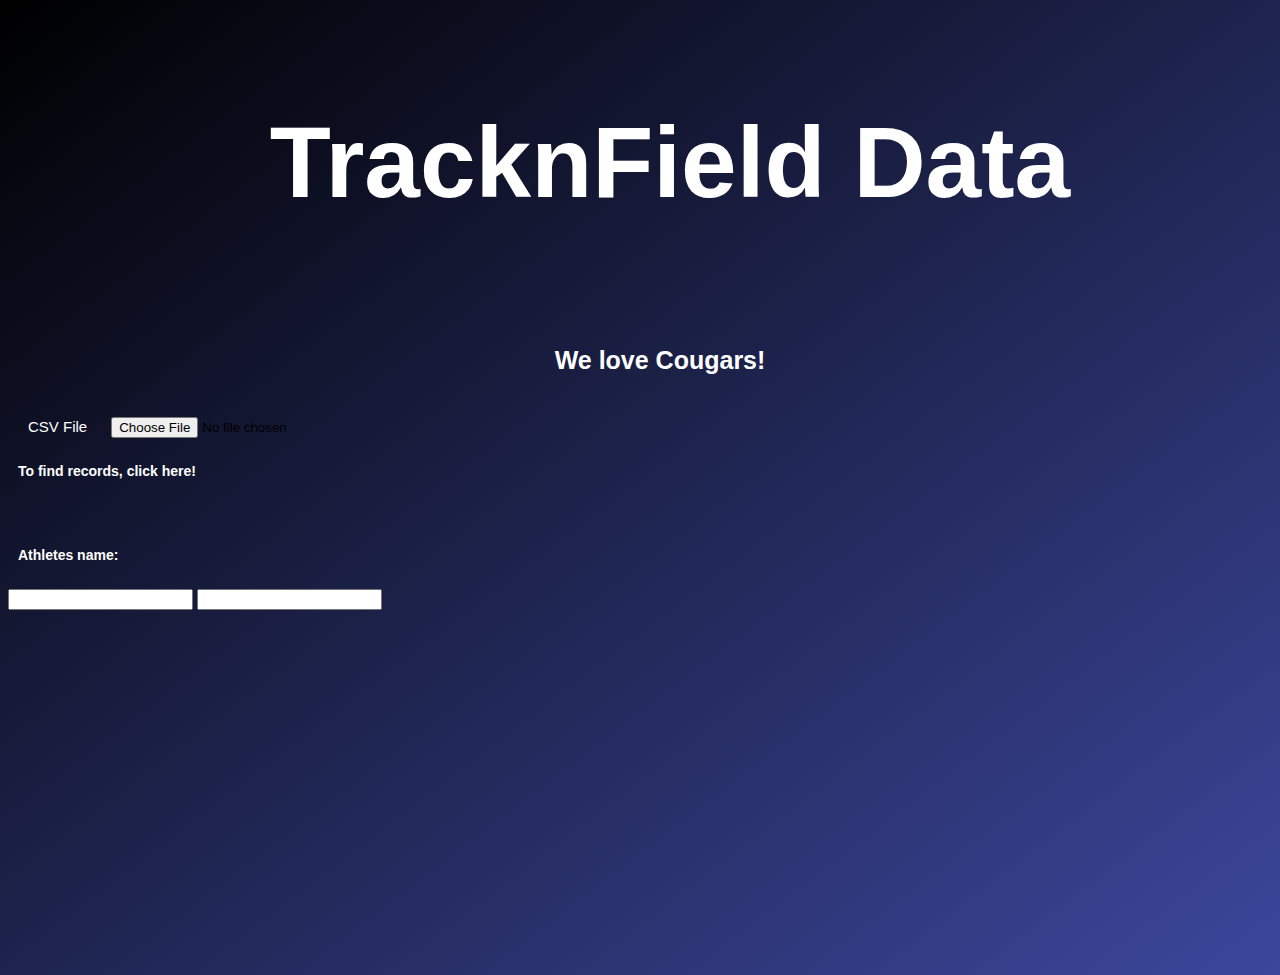
<file: Index.html>
<!DOCTYPE html>
<html lang="en">

<head>
    <meta charset="UTF-8" />
    <meta name="viewport" content="width=device-width, initial-scale=1" />
    <meta http-equiv="X-UA-Compatible" content="ie=edge" />
    <title>TracknField Data</title>
    <style>
        body {
            height: 100vh;
            display: box;
            align-items: Top;
            background: linear-gradient(to top left, #3c479c, #000000);
        }

        label {
            font-family: sans-serif;
            font-size: 15px;
            line-height: 1.3;
            width: 100%;
            padding: 20px;
            text-align: center;
            color: white;

        }

        p {
            text-align: center;
            color: white;
        }

        div {
            text-align: center;
        }

        br {
            text-align: center;
        }

        h1 {
            font-family: sans-serif;
            font-size: 100px;
            line-height: 1.3;
            width: 100%;
            padding: 30px;
            text-align: center;
            color: white;
        }

        h2 {
            font-family: sans-serif;
            font-size: 25px;
            line-height: 1.3;
            width: 100%;
            padding: 20px;
            text-align: center;
            color: white;
        }

        h3 {
            font-family: sans-serif;
            font-size: 14px;
            line-height: 1.3;
            width: 100%;
            padding: 10px;
            text-align: match-parent;
            color: white;
        }

        .button {
            display: block;
            width: 10%;
            border: none;
            background-color: #ffffff;
            padding: 14px 14px;
            font-size: 12px;
            cursor: pointer;
            text-align: match-parent;
        }

        .block {
            display: block;
            width: 10%;
            border: none;
            background-color: #ffffff;
            padding: 14px 14px;
            font-size: 12px;
            cursor: pointer;
            text-align: match-parent;
        }

        .block:hover {
            background-color: #ddd;
            color: black;
        }
    </style>

    <script>

    </script>
</head>

<body>
    <h1>TracknField Data</h1>

    <h2> We love Cougars!</h2>
    <script src="importscript.js"> importscript.js </script>

    <label for="fileSelect">CSV File</label>
    <input id="fileSelect" type="file"
        accept=".csv, application/vnd.openxmlformats-officedocument.spreadsheetml.sheet, application/vnd.ms-excel, application/JSON" />

    <h3> To find records, click here!</h3>

    <!-- <br><button type="button" class="block" onclick="alert('Import new csv file!')">Import Me!</button><br> -->
    <br>
    <h3>Athletes name: </h3>
    <input type="text" name="First name" size=“50” maxlength=“75”>
    <input type="text" name="Last name" size=“50” maxlength=“75”>

</body>


</body>

</html>
</file>
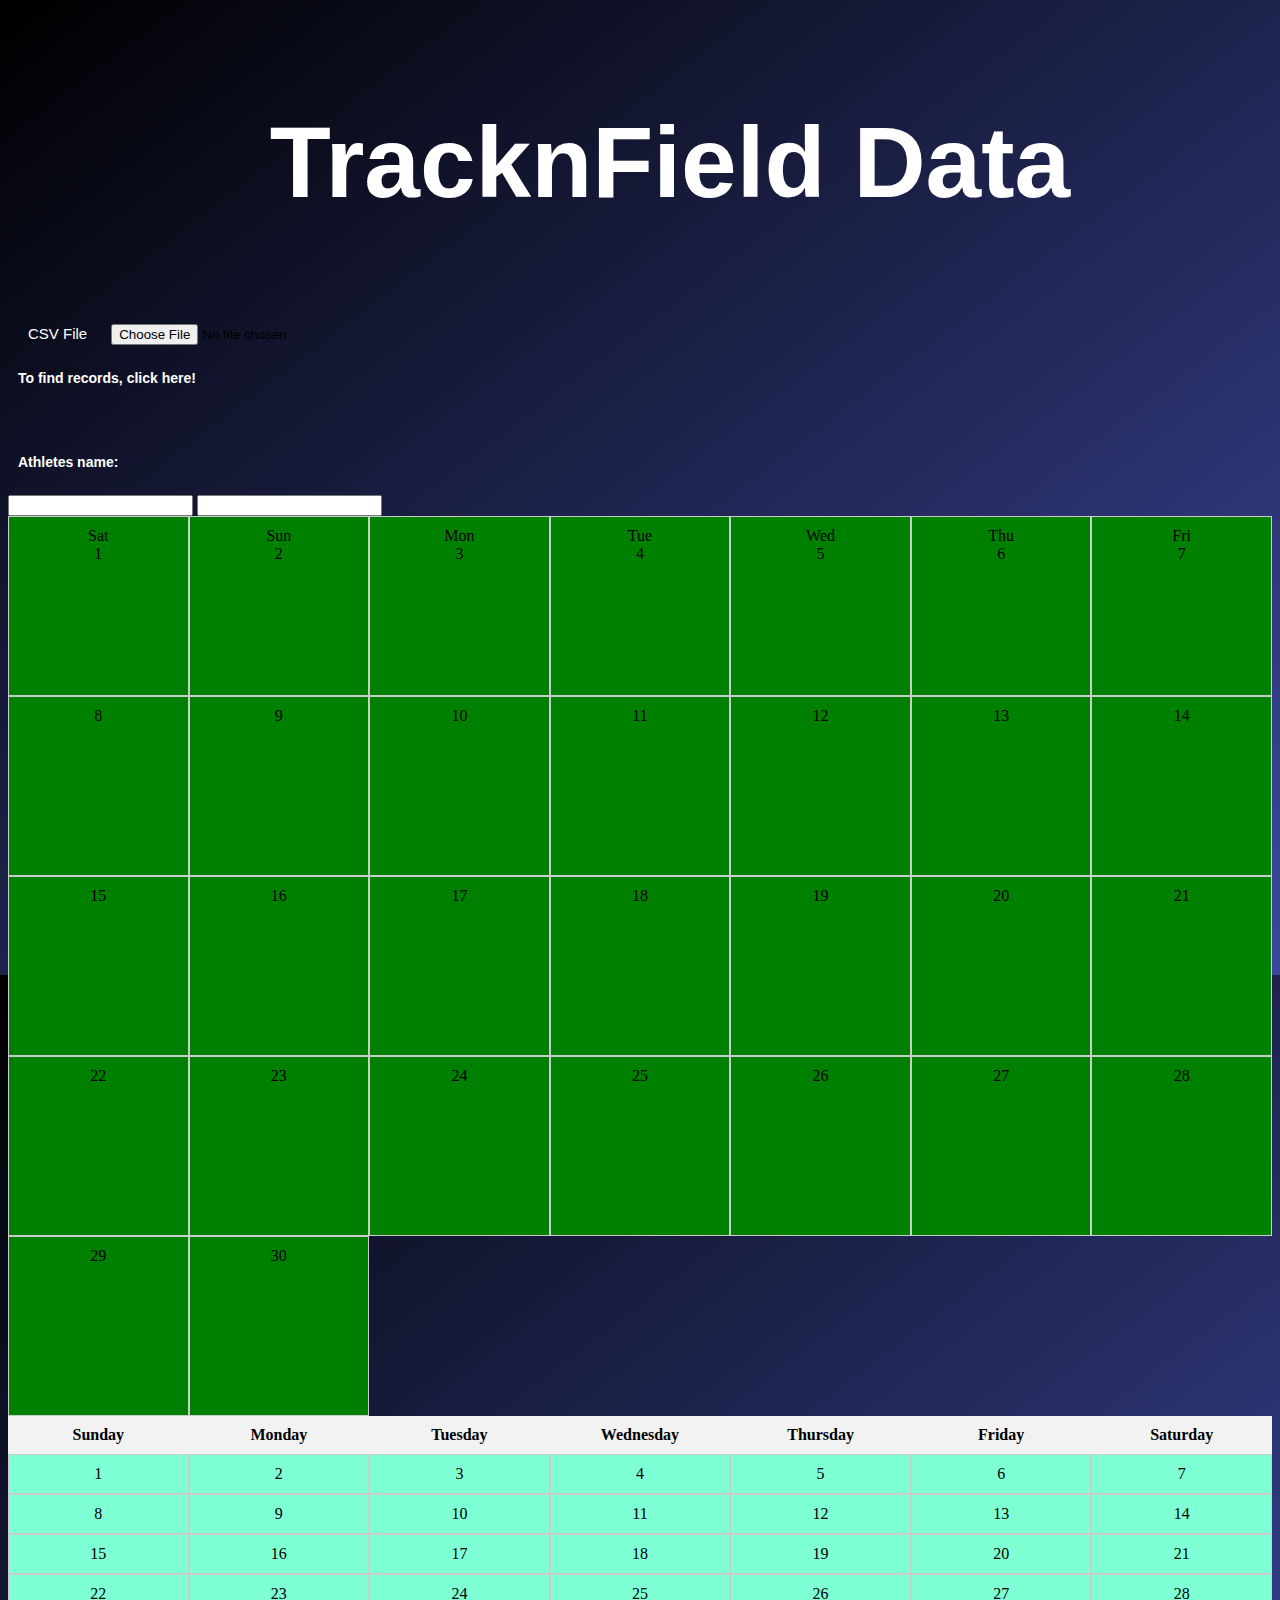
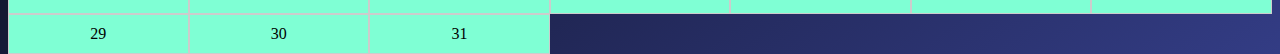
<file: TracknFieldApp/Index.html>
<!DOCTYPE html>
<html lang="en">

<head>
    <meta charset="UTF-8" />
    <meta name="viewport" content="width=device-width, initial-scale=1" />
    <meta http-equiv="X-UA-Compatible" content="ie=edge" />
    <title>TracknField Data</title>
    <style>
        .calendar {
            display: grid;
            grid-template-columns: repeat(7, 1fr);
        }

        .selected {
            background-color: white;
            color: orange;
        }

        .day {
            text-align: center;
            padding: 10px;
            border: 1px solid #ccc;
            background-color: green !important;
        }

        .calendar-header {
            text-align: center;
            padding: 10px;
            background-color: #f2f2f2;
            font-weight: bold;
        }

        .calendar-day {
            text-align: center;
            padding: 10px;
            border: 1px solid #ccc;
            background-color: aquamarine;
        }

        #app-calendar {
            display: grid;
            grid-template-columns: repeat(7, 1fr);
            grid-template-rows: repeat(5, 1fr);
            height: 100%;
        }

        .popup {
            position: fixed;
            top: 50%;
            left: 50%;
            transform: translate(-50%, -50%);
            width: 200px;
            height: 100px;
            background-color: white;
            border: 1px solid black;
            z-index: 9999;
            display: none;
            /* Initially hide the pop-up */
        }

        body {
            height: 100vh;
            display: box;
            align-items: Top;
            background: linear-gradient(to top left, #3c479c, #000000);
        }

        label {
            font-family: sans-serif;
            font-size: 15px;
            line-height: 1.3;
            width: 100%;
            padding: 20px;
            text-align: center;
            color: white;

        }

        p {
            text-align: center;
            color: white;
        }

        div {
            text-align: center;
        }

        br {
            text-align: center;
        }

        h1 {
            font-family: sans-serif;
            font-size: 100px;
            line-height: 1.3;
            width: 100%;
            padding: 30px;
            text-align: center;
            color: white;
        }

        h2 {
            font-family: sans-serif;
            font-size: 25px;
            line-height: 1.3;
            width: 100%;
            padding: 20px;
            text-align: center;
            color: white;
        }

        h3 {
            font-family: sans-serif;
            font-size: 14px;
            line-height: 1.3;
            width: 100%;
            padding: 10px;
            text-align: match-parent;
            color: white;
        }

        .button {
            display: block;
            width: 10%;
            border: none;
            background-color: #ffffff;
            padding: 14px 14px;
            font-size: 12px;
            cursor: pointer;
            text-align: match-parent;
        }

        .block {
            display: block;
            width: 10%;
            border: none;
            background-color: #ffffff;
            padding: 14px 14px;
            font-size: 12px;
            cursor: pointer;
            text-align: match-parent;
        }

        .block:hover {
            background-color: #ddd;
            color: black;
        }
    </style>

    <script>

    </script>
</head>

<body>
    <h1>TracknField Data</h1>

    <label for="fileSelect">CSV File</label>
    <input id="fileSelect" type="file"
        accept=".csv, application/vnd.openxmlformats-officedocument.spreadsheetml.sheet, application/vnd.ms-excel, application/JSON" />

    <h3> To find records, click here!</h3>

    <!-- <br><button type="button" class="block" onclick="alert('Import new csv file!')">Import Me!</button><br> -->
    <br>
    <h3>Athletes name: </h3>
    <input type="text" name="First name" size=“50” maxlength=“75”>
    <input type="text" name="Last name" size=“50” maxlength=“75”>

</body>

<body>
    <div id="app-calendar">
    </div>

    <script type="text/javascript" src="./Javascript/importscript.js"></script>



</body>


<body>
    <div class="calendar">
        <div class="calendar-header">Sunday</div>
        <div class="calendar-header">Monday</div>
        <div class="calendar-header">Tuesday</div>
        <div class="calendar-header">Wednesday</div>
        <div class="calendar-header">Thursday</div>
        <div class="calendar-header">Friday</div>
        <div class="calendar-header">Saturday</div>
    </div>
    <div id="popup" style="background-color: red; display: none;" class="popup">Hover over a date</div>

    <script>
        // JavaScript code to dynamically create the calendar day <div> elements
        const calendarContainer = document.querySelector('.calendar');
        const calendarHeaders = document.querySelectorAll('.calendar-header');
        const currentDate = new Date();
        const year = currentDate.getFullYear();
        const month = currentDate.getMonth();
        const daysInMonth = new Date(year, month + 1, 0).getDate();
        const firstDayOfWeek = new Date(year, month, 1).getDay();

        const training = ["This is training for day 1", "this is training for day 2"];

        for (let day = 1; day <= daysInMonth; day++) {
            const calendarDay = document.createElement('div');
            calendarDay.classList.add('calendar-day');
            calendarDay.textContent = day;
            calendarContainer.appendChild(calendarDay);

            // Add hover event to show pop-up
            calendarDay.addEventListener('mouseenter', () => {
                const popup = document.getElementById('popup');
                popup.textContent = `Date: ${day} ${training[day - 1]}`;
                popup.style.display = 'block';
            });

            // Add mouseleave event to hide pop-up
            calendarDay.addEventListener('mouseleave', () => {
                const popup = document.getElementById('popup');
                popup.style.display = 'none';
            });
        }
    </script>
</body>

</html>
</file>
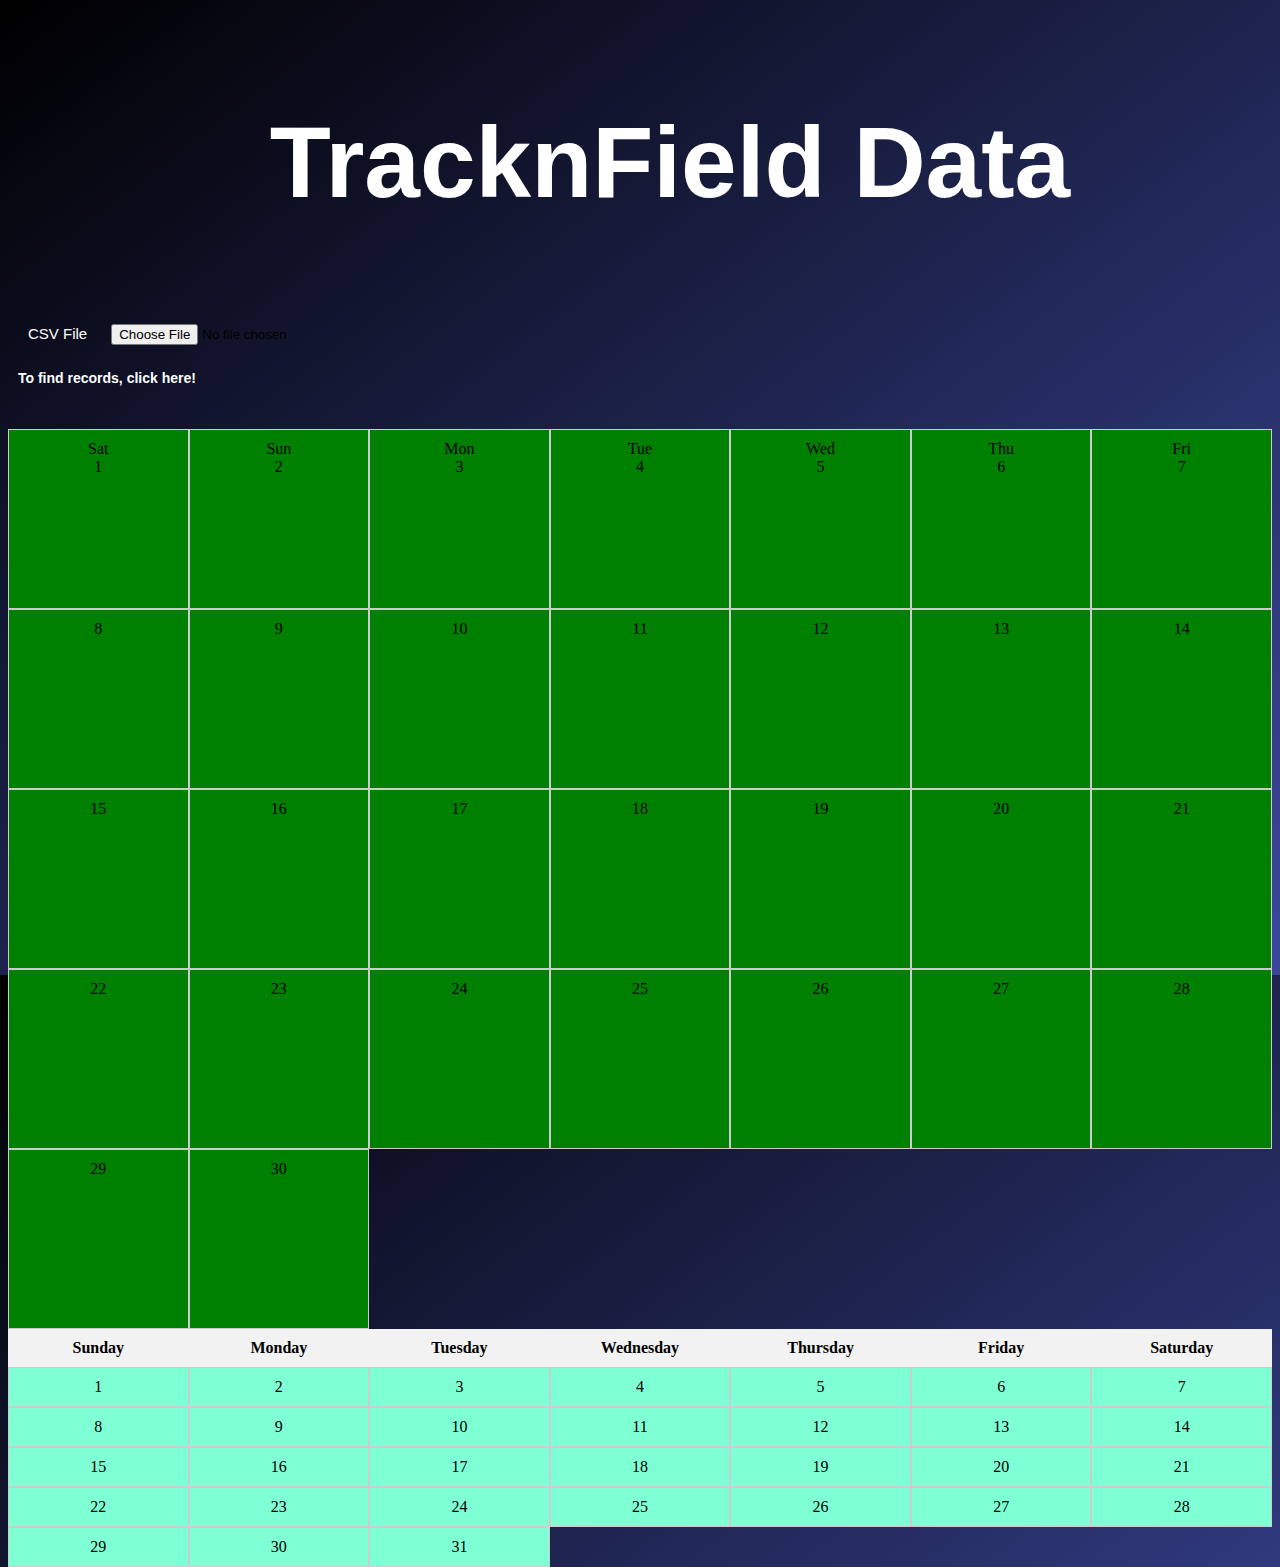
<file: TracknFieldApp/Stretches.html>
<!DOCTYPE html>
<html lang="en">

<head>
    <meta charset="UTF-8" />
    <meta name="viewport" content="width=device-width, initial-scale=1" />
    <meta http-equiv="X-UA-Compatible" content="ie=edge" />
    <title>TracknField Data</title>
    <style>
        .calendar {
            display: grid;
            grid-template-columns: repeat(7, 1fr);
        }

        .selected {
            background-color: white;
            color: yellow;
        }

        .day {
            text-align: center;
            padding: 10px;
            border: 1px solid #ccc;
            background-color: green !important;
        }

        .calendar-header {
            text-align: center;
            padding: 10px;
            background-color: #f2f2f2;
            font-weight: bold;
        }

        .calendar-day {
            text-align: center;
            padding: 10px;
            border: 1px solid #ccc;
            background-color: aquamarine;
        }

        #app-calendar {
            display: grid;
            grid-template-columns: repeat(7, 1fr);
            grid-template-rows: repeat(5, 1fr);
            height: 100%;
        }

        .popup {
            position: fixed;
            top: 50%;
            left: 50%;
            transform: translate(-50%, -50%);
            width: 200px;
            height: 100px;
            background-color: white;
            border: 1px solid black;
            z-index: 9999;
            display: none;
            /* Initially hide the pop-up */
        }

        body {
            height: 100vh;
            display: box;
            align-items: Top;
            background: linear-gradient(to top left, #3c479c, #000000);
        }

        label {
            font-family: sans-serif;
            font-size: 15px;
            line-height: 1.3;
            width: 100%;
            padding: 20px;
            text-align: center;
            color: white;

        }

        p {
            text-align: center;
            color: white;
        }

        div {
            text-align: center;
        }

        br {
            text-align: center;
        }

        h1 {
            font-family: sans-serif;
            font-size: 100px;
            line-height: 1.3;
            width: 100%;
            padding: 30px;
            text-align: center;
            color: white;
        }

        h2 {
            font-family: sans-serif;
            font-size: 25px;
            line-height: 1.3;
            width: 100%;
            padding: 20px;
            text-align: center;
            color: white;
        }

        h3 {
            font-family: sans-serif;
            font-size: 14px;
            line-height: 1.3;
            width: 100%;
            padding: 10px;
            text-align: match-parent;
            color: white;
        }

        .button {
            display: block;
            width: 10%;
            border: none;
            background-color: #ffffff;
            padding: 14px 14px;
            font-size: 12px;
            cursor: pointer;
            text-align: match-parent;
        }

        .block {
            display: block;
            width: 10%;
            border: none;
            background-color: #ffffff;
            padding: 14px 14px;
            font-size: 12px;
            cursor: pointer;
            text-align: match-parent;
        }

        .block:hover {
            background-color: #ddd;
            color: black;
        }
    </style>

    <script>

    </script>
</head>

<body>
    <h1>TracknField Data</h1>

    <label for="fileSelect">CSV File</label>
    <input id="fileSelect" type="file"
        accept=".csv, application/vnd.openxmlformats-officedocument.spreadsheetml.sheet, application/vnd.ms-excel, application/JSON" />

    <h3> To find records, click here!</h3>

    <!-- <br><button type="button" class="block" onclick="alert('Import new csv file!')">Import Me!</button><br> -->
    <br>

</body>

<body>
    <div id="app-calendar">
    </div>

    <script type="text/javascript" src="./Javascript/importscript.js"></script>



</body>


<body>
    <div class="calendar">
        <div class="calendar-header">Sunday</div>
        <div class="calendar-header">Monday</div>
        <div class="calendar-header">Tuesday</div>
        <div class="calendar-header">Wednesday</div>
        <div class="calendar-header">Thursday</div>
        <div class="calendar-header">Friday</div>
        <div class="calendar-header">Saturday</div>
    </div>
    <div id="popup" style="background-color: red; display: none;" class="popup">Hover over a date</div>

    <script>
        // JavaScript code to dynamically create the calendar day <div> elements
        const calendarContainer = document.querySelector('.calendar');
        const calendarHeaders = document.querySelectorAll('.calendar-header');
        const currentDate = new Date();
        const year = currentDate.getFullYear();
        const month = currentDate.getMonth();
        const daysInMonth = new Date(year, month + 1, 0).getDate();
        const firstDayOfWeek = new Date(year, month, 1).getDay();

        const training = ["This is training for day 1", "this is training for day 2"];

        for (let day = 1; day <= daysInMonth; day++) {
            const calendarDay = document.createElement('div');
            calendarDay.classList.add('calendar-day');
            calendarDay.textContent = day;
            calendarContainer.appendChild(calendarDay);

            // Add hover event to show pop-up
            calendarDay.addEventListener('mouseenter', () => {
                const popup = document.getElementById('popup');
                popup.textContent = `Date: ${day} ${training[day - 1]}`;
                popup.style.display = 'block';
            });

            // Add mouseleave event to hide pop-up
            calendarDay.addEventListener('mouseleave', () => {
                const popup = document.getElementById('popup');
                popup.style.display = 'none';
            });
        }
    </script>
</body>

</html>
</file>
